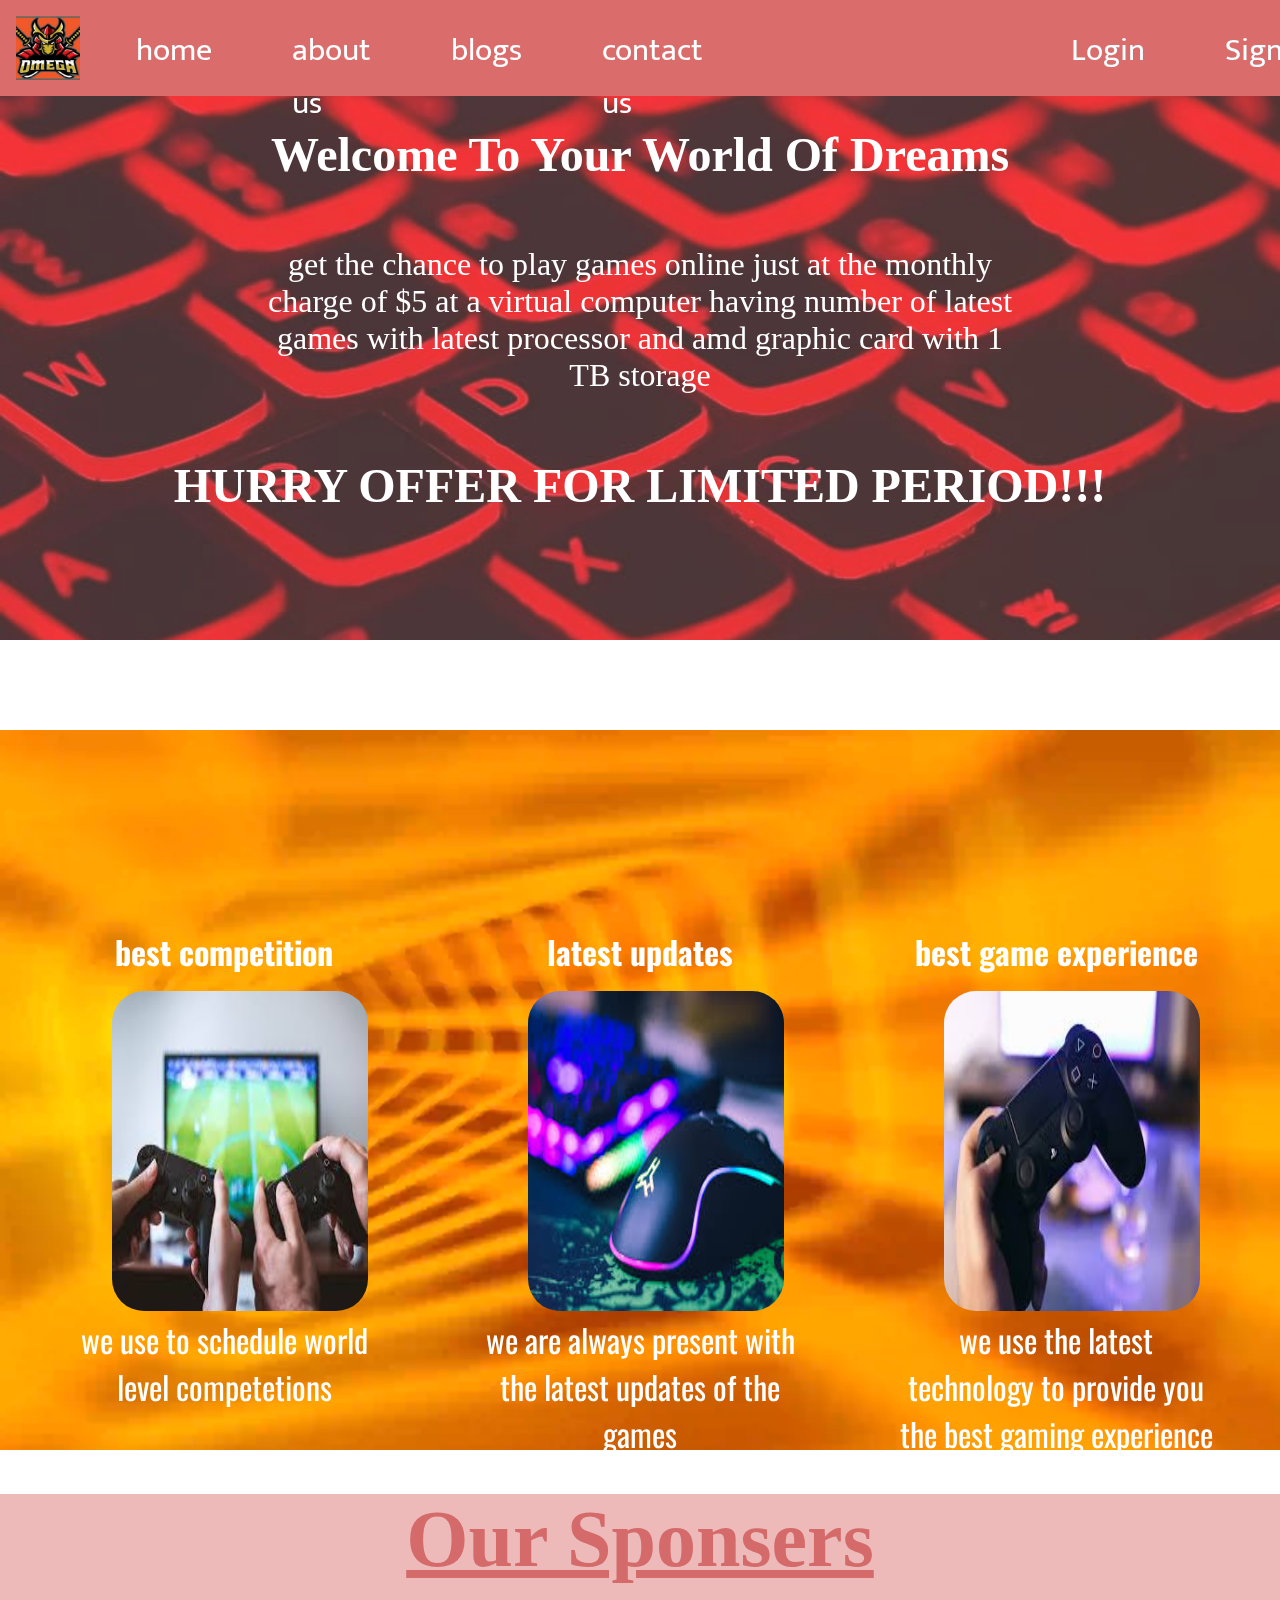
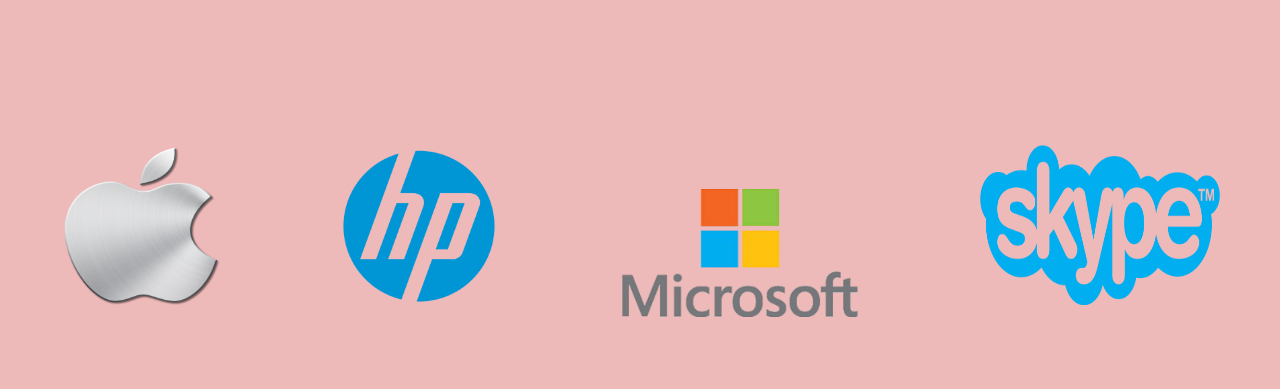
<file: index.html>
<!DOCTYPE html>
<html class>

<head>
    <link href="https://fonts.googleapis.com/css?family=Mukta&display=swap" rel="stylesheet">
    <link href="https://fonts.googleapis.com/css?family=Oxygen&display=swap" rel="stylesheet">
    <link href="https://fonts.googleapis.com/css?family=Oswald&display=swap" rel="stylesheet">
    <link href="https://fonts.googleapis.com/css?family=Baloo+Tamma+2&display=swap" rel="stylesheet">
    <meta charset="utf-8">
    <meta http-equiv="X-UA-Compatible" content="IE=edge">
    <title>Hydra Plays</title>
    <meta name="description" content="">
    <meta name="viewport" content="width=device-width, initial-scale=1">
    <link rel="stylesheet" href="./static/pc.css">
</head>

<body>
    <div class="navigationBar">
        <a href="./static/images/logo/unnamed.jpg"><img src="./static/images/logo/unnamed.jpg" alt="our logo"></a>
        <ul class="menu">
            <li><a class="options" href="#">home</a></li>
            <li><a class="options" href="#">about us</a></li>
            <li><a class="options" href="#">blogs</a></li>
            <li><a class="options" href="#">contact us</a></li>
            <a href="./views/login.html" class="login">Login</a>
            <a href="./views/singup.html" class="signup">Signup</a>
        </ul>
    </div>
    <div class="body">
        <div class="container">
            <h1 class="first">Welcome To Your World Of Dreams</h1>
            <p>
                get the chance to play games online just at the monthly charge of $5 at a virtual computer having number
                of latest games with latest processor and amd graphic card with 1 TB storage
            </p>
            <h1 class="last">HURRY OFFER FOR LIMITED PERIOD!!!</h1>
        </div>
    </div>

    <div class="offers">
        <video src="./static/videos/background/bga.mp4" autoplay="autoplay" loop></video>
        <div class="content">
            <h1>best competition </h1>
            <img src="./static/images/sublogos/contest.jfif" alt="competitions">
            <p>we use to schedule world level competetions</p>
        </div>
        <div class="content">
            <h1>latest updates</h1>
            <img src="./static/images/sublogos/gameplay.jfif" alt="updates">
            <p>we are always present with the latest updates of the games</p>
        </div>
        <div class="content">
            <h1>best game experience</h1>
            <img src="./static/images/sublogos/imformation.jfif" alt="best game experience">
            <p>we use the latest technology to provide you the best gaming experience</p>
        </div>
    </div>
    <div class="sponser">
        <h1>Our Sponsers</h1>
        <div class="sponicon">
            <div id="apple"> <a href="./static/images/partners/logo1.png"> <img src="./static/images/partners/logo1.png" alt="apple"> </a> </div>
            <div id="hp"> <a href="./static/images/partners/logo3.png"> <img src="./static/images/partners/logo3.png" alt="hp"> </a> </div>
            <div id="microsoft"> <a href="./static/images/partners/logo2.png"> <img src="./static/images/partners/logo2.png" alt="microsoft"> </a> </div>
            <div id="skype"> <a href="./static/images/partners/logo4.png"> <img src="./static/images/partners/logo4.png" alt="skype"> </a> </div>
            </div>
    </div>
</body>
</html>
</file>
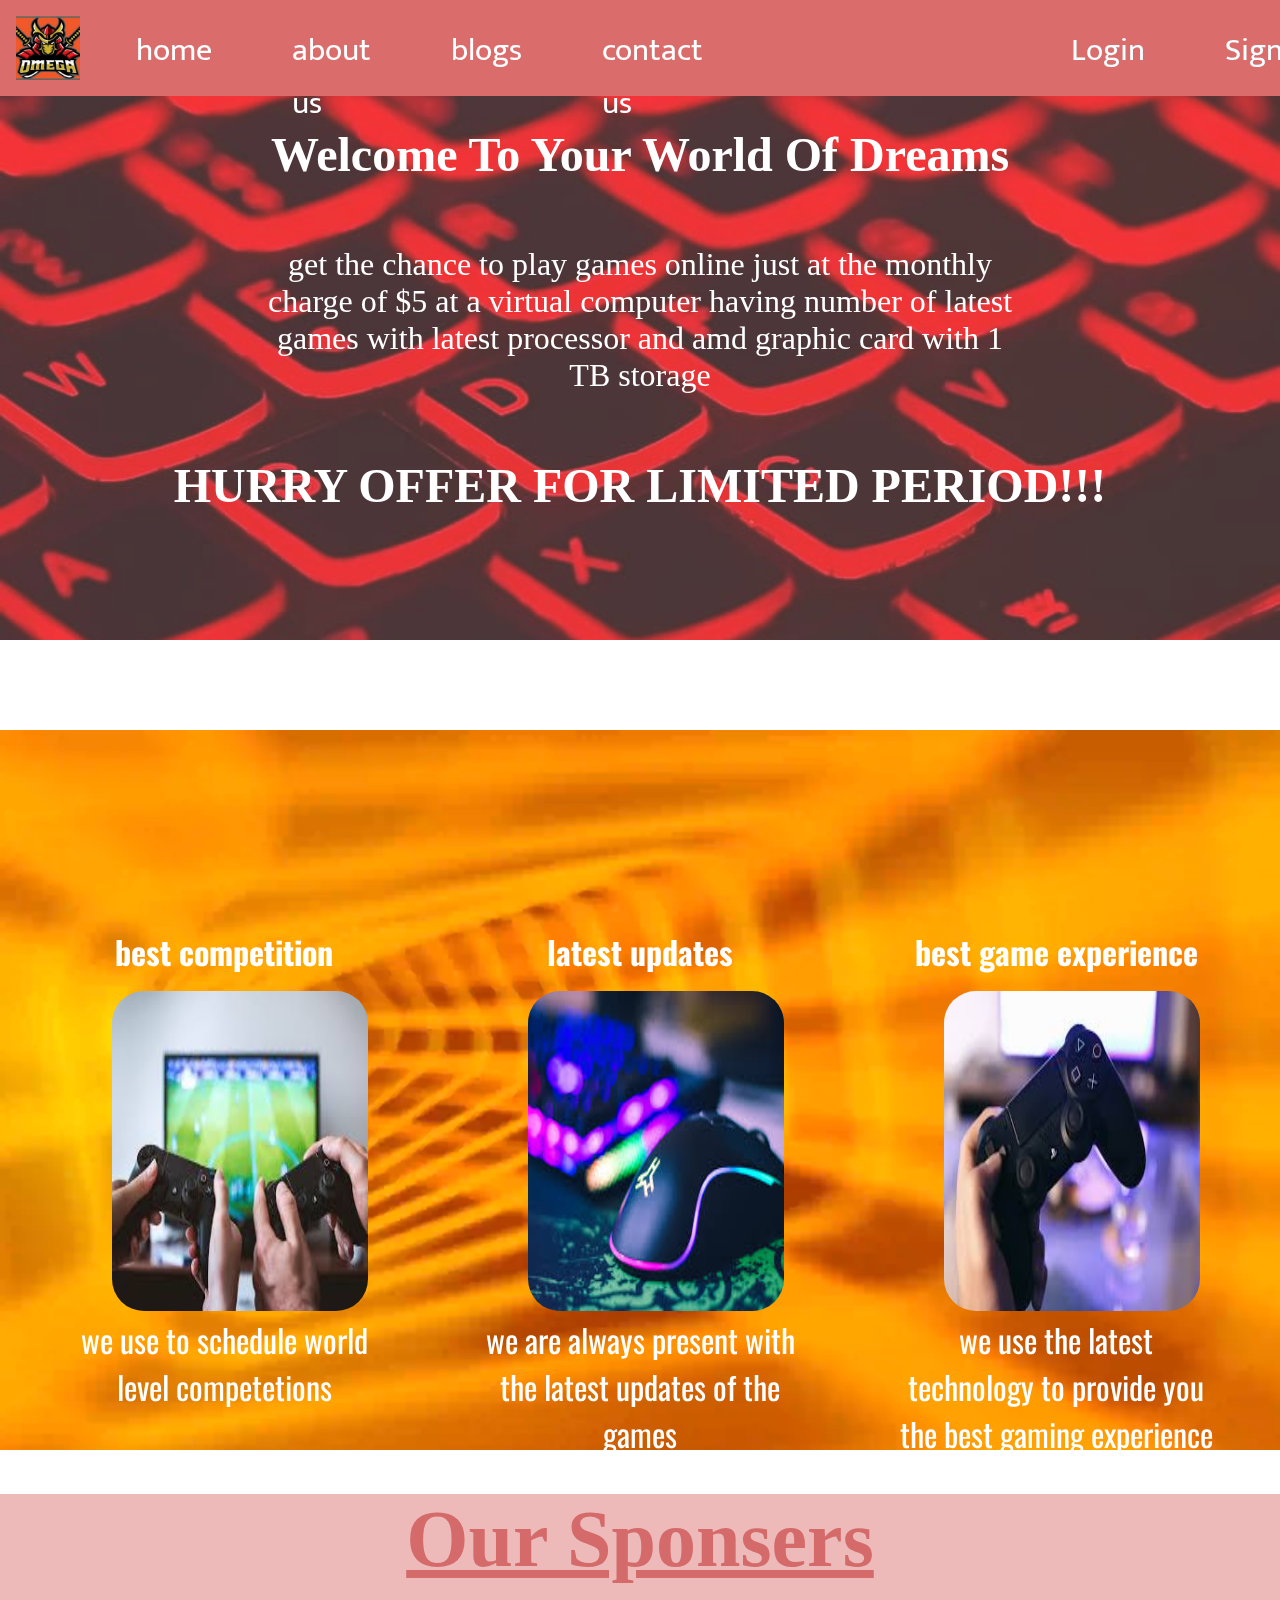
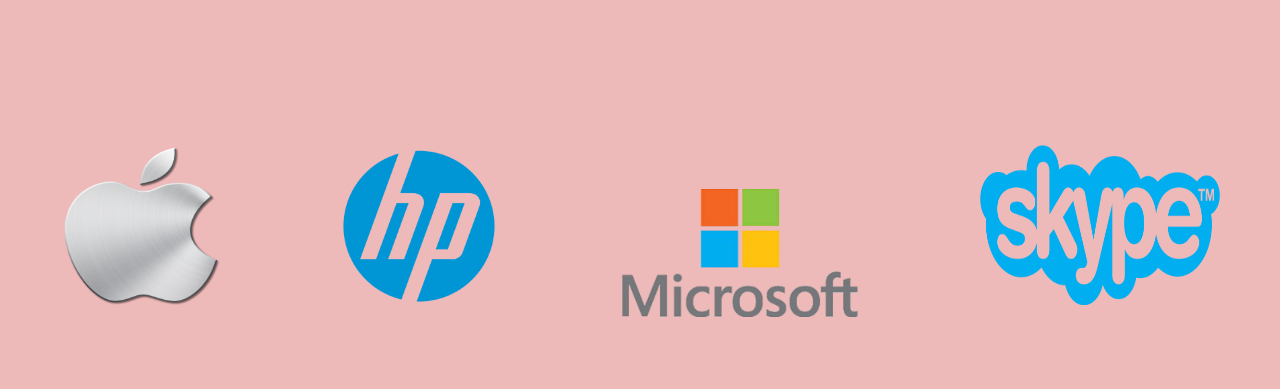
<file: views/index.html>
<!DOCTYPE html>
<html class="no-js">

<head>
    <link href="https://fonts.googleapis.com/css?family=Mukta&display=swap" rel="stylesheet">
    <link href="https://fonts.googleapis.com/css?family=Oxygen&display=swap" rel="stylesheet">
    <link href="https://fonts.googleapis.com/css?family=Oswald&display=swap" rel="stylesheet">
    <link href="https://fonts.googleapis.com/css?family=Baloo+Tamma+2&display=swap" rel="stylesheet">
    <meta charset="utf-8">
    <meta http-equiv="X-UA-Compatible" content="IE=edge">
    <title>Hydra Plays</title>
    <meta name="description" content="">
    <meta name="viewport" content="width=device-width, initial-scale=1">
    <link rel="stylesheet" href="../static/pc.css">
</head>

<body>
    <div class="navigationBar">
        <a href="../static/images/logo/unnamed.jpg"><img src="../static/images/logo/unnamed.jpg" alt="our logo"></a>
        <ul class="menu">
            <li><a class="options" href="#">home</a></li>
            <li><a class="options" href="#">about us</a></li>
            <li><a class="options" href="#">blogs</a></li>
            <li><a class="options" href="#">contact us</a></li>
            <a href="./login.html" class="login">Login</a>
            <a href="./singup.html" class="signup">Signup</a>
        </ul>
    </div>
    <div class="body">
        <div class="container">
            <h1 class="first">Welcome To Your World Of Dreams</h1>
            <p>
                get the chance to play games online just at the monthly charge of $5 at a virtual computer having number
                of latest games with latest processor and amd graphic card with 1 TB storage
            </p>
            <h1 class="last">HURRY OFFER FOR LIMITED PERIOD!!!</h1>
        </div>
    </div>

    <div class="offers">
        <video src="../static/videos/background/bga.mp4" autoplay="autoplay" loop></video>
        <div class="content">
            <h1>best competition </h1>
            <img src="../static/images/sublogos/contest.jfif" alt="competitions">
            <p>we use to schedule world level competetions</p>
        </div>
        <div class="content">
            <h1>latest updates</h1>
            <img src="../static/images/sublogos/gameplay.jfif" alt="updates">
            <p>we are always present with the latest updates of the games</p>
        </div>
        <div class="content">
            <h1>best game experience</h1>
            <img src="../static/images/sublogos/imformation.jfif" alt="best game experience">
            <p>we use the latest technology to provide you the best gaming experience</p>
        </div>
    </div>
    <div class="sponser">
        <h1>Our Sponsers</h1>
        <div class="sponicon">
            <div id="apple"> <a href="../static/images/partners/logo1.png"> <img src="../static/images/partners/logo1.png" alt="apple"> </a> </div>
            <div id="hp"> <a href="../static/images/partners/logo3.png"> <img src="../static/images/partners/logo3.png" alt="hp"> </a> </div>
            <div id="microsoft"> <a href="../static/images/partners/logo2.png"> <img src="../static/images/partners/logo2.png" alt="microsoft"> </a> </div>
            <div id="skype"> <a href="../static/images/partners/logo4.png"> <img src="../static/images/partners/logo4.png" alt="skype"> </a> </div>
            </div>
    </div>
</body>
</html>
</file>
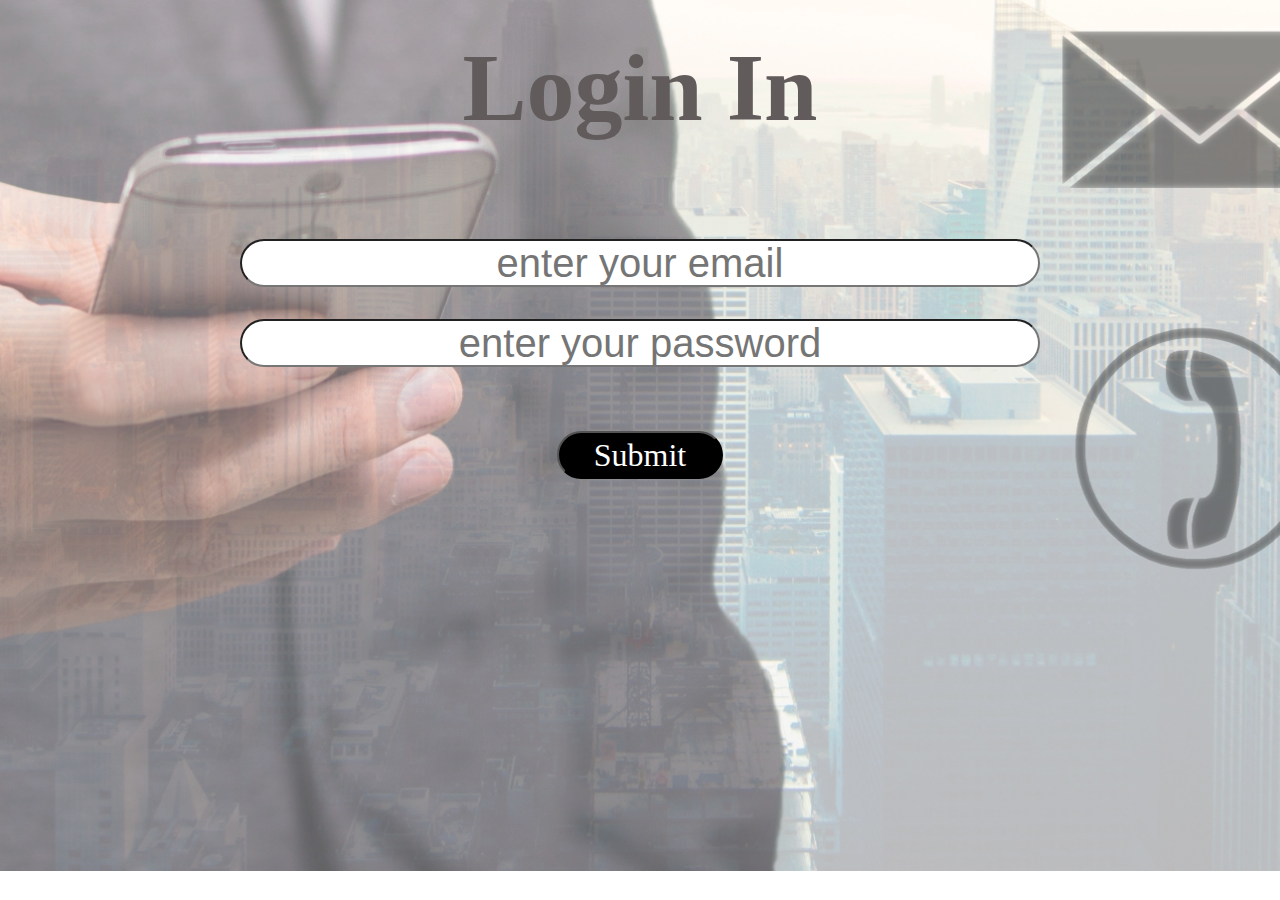
<file: views/login.html>
<!DOCTYPE html>
<html lang="en">
<head>
    <meta charset="UTF-8">
    <meta name="viewport" content="width=device-width, initial-scale=1.0">
    <title>Login</title>
    <link rel="stylesheet" href="../static/pc.css">
</head>
<body>
    <div class="contact">
        <h1>Login In</h1>
        <div class="container">
            <input type="email" name="" id="" placeholder="enter your email">
            <input type="password" name="" id="" placeholder="enter your password">
            <input type="submit" value="Submit">
        </div>
    </div>
</body>
</html>
</file>
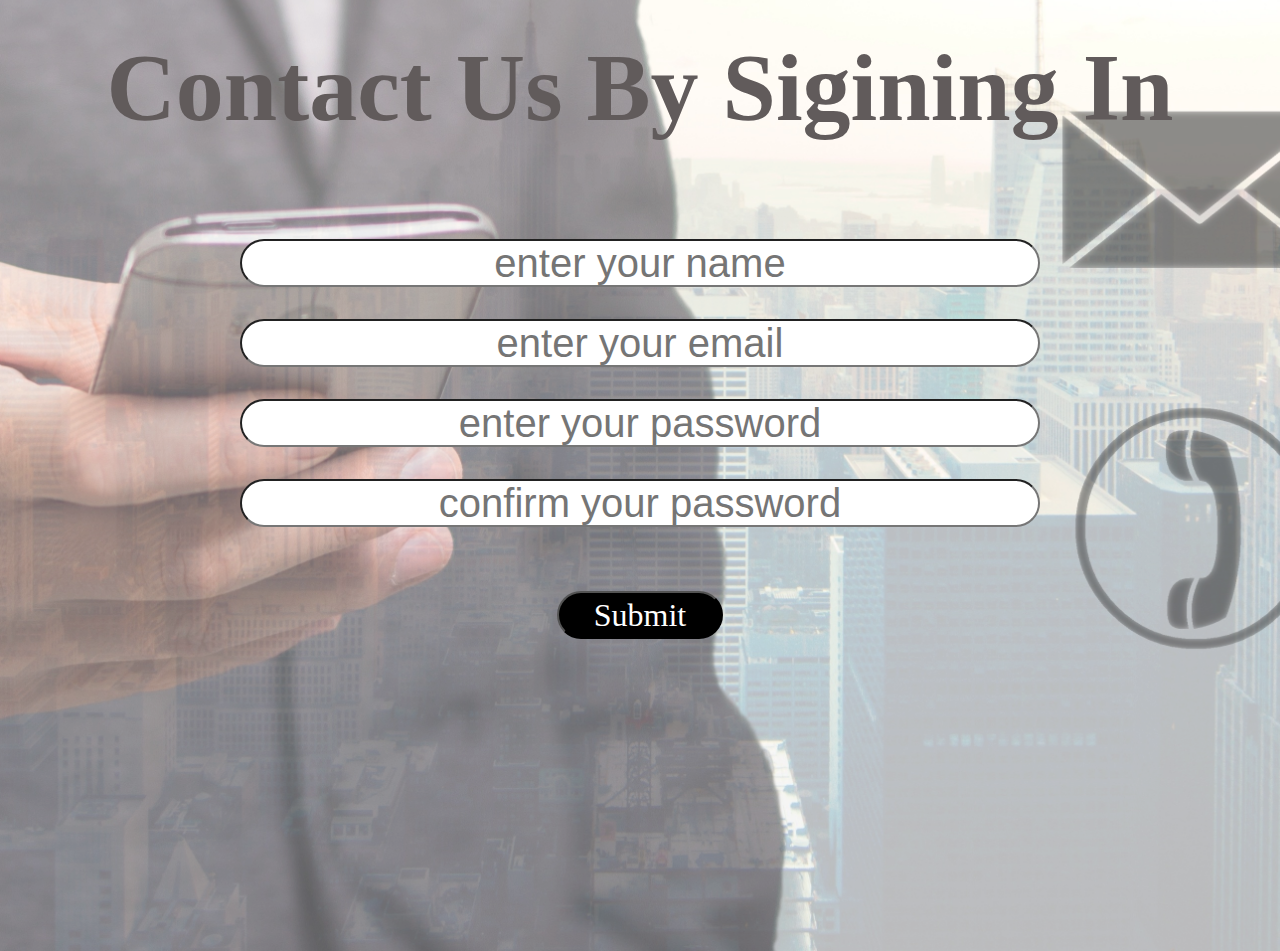
<file: views/singup.html>
<!DOCTYPE html>
<html lang="en">
<head>
    <meta charset="UTF-8">
    <meta name="viewport" content="width=device-width, initial-scale=1.0">
    <title>contact</title>
    <link rel="stylesheet" href="../static/pc.css">
</head>
<body>
    <div class="contact">
        <h1>Contact Us By Sigining In</h1>
        <div class="container">
            <input type="text", placeholder="enter your name">
            <input type="email" name="" id="" placeholder="enter your email">
            <input type="password" name="" id="" placeholder="enter your password">
            <input type="password" placeholder="confirm your password">
            <input type="submit" value="Submit">
        </div>
    </div>
</body>
</html>
</file>
<file: static/pc.css>
/* resetting */

*{
    box-sizing: border-box;
    margin: 0rem;
    padding: 0rem;
}

/* navigation menu */

.navigationBar{
    position: fixed;
    background-color: rgb(219, 108, 108);
    height: 6rem;
    width: 100%;
    display: flex;
    font-family: 'Mukta', sans-serif;
    z-index: 2;
}

.navigationBar a img{
    height: 4rem;
    width: 4rem;
    margin: 1rem;
}

.navigationBar a img:hover{
    height: 5rem;
    width: 5rem;
    margin-top: .5rem;
}

.navigationBar .menu{
    display: flex;
    list-style: none;
}

.navigationBar .options{
    font-size: 2rem;
    display: flex;
}

.navigationBar .menu a{
    text-decoration: none;
    color: white;
    padding: 0.5rem;
    margin: 1rem 2rem;
    border-radius: .5rem;
}

.navigationBar ul li a:hover{
    color: rgb(175, 105, 105);
    background-color: aliceblue;
    font-size: 2.2rem;
}

.navigationBar .menu .login{
    color: azure;
    font-size: 2rem;
    margin-left: 20rem;
}

.navigationBar .menu .login:hover{
    color: black;
    text-decoration: underline;
}

.navigationBar .menu .signup{
    color: azure;
    font-size: 2rem;
    margin-left: 2rem;
}

.navigationBar .menu .signup:hover{
    color: black;
    text-decoration: underline;
}


/* main body */

.body::before{
    content: "";
    background: url('./images/sublogos/reg.jfif') no-repeat center center/cover;
    position: absolute;
    width: 100%;
    height: 40rem;
    z-index: -1;
    opacity: .8;
}

.body{
    width: 100%;
    height: 40rem;
    font-family: 'Bangers', cursive;
    display: flex;
    align-items: center;
    color: white;
}

.body:hover{
   opacity: .7;
   color: white
}

.body p{
    font-size: 2rem;
    width: 60%;
    text-align: center;
    margin: 4rem 20%; 
}

.body h1{
    font-size: 3rem;
    text-align: center;
}

/* services */

.offers video{
    position: absolute;
    top: 40rem;
    width: 100%;
    min-height: 100%;
    z-index: -1;
}

.offers{
    margin-top: 10rem;
    font-family: 'Oswald', sans-serif;
    height: 50rem;
    width: 100%;
    display: flex;
    flex-direction: row;
    align-items: center;
    justify-content: center;
    z-index: -2;
}

.offers .content{
   height: 35rem;
   width: 25%;
   margin: 3rem;
   border-radius: 2rem;
}

.offers .content h1{
    color: white;
    text-align: center;
    margin-top: .5rem;
}

.content img{
    width: 80%;
    height: 20rem;
    margin-left: 3rem;
    margin-top: 1rem;
    border-radius: 2rem;
}

.content img:hover{
    height: 21rem;
    width: 100%;
    cursor: pointer;
}

.offers .content p{
    color: white;
    font-size: 2rem;
    text-align: center;
}

/* sponser */

.sponser{
    margin-top: -6.6rem;
    background-color: rgb(238, 185, 185);
    display: flex;
    flex-direction: column;
}

.sponser h1{
    font-family: 'Bangers', cursive;
    font-size: 5rem;
    text-align: center;
    color: rgb(212, 106, 106);
    text-decoration: underline;
}

.sponicon{
    margin-top: 10rem;
    display: flex;
    justify-content: space-around;
}

.sponser #apple img{
    height: 10rem;
    position: relative;
    width: 10rem;
}

.sponser #microsoft img{
    height: 15rem;
    width: 15rem;
}

.sponser #skype  img{
    height: 10rem;
    width: 15rem;
}

.sponser #hp img{
    height: 10rem;
    width: 10rem;
}

/* contact from contact.html*/

.contact::before{
    content: "";
    background: url('../static/images/contact/contact.jpg')no-repeat center center/cover;
    height: 135%;
    width: 100%;
    position: absolute;
    z-index: -1;
    opacity: 0.8;
}

.contact{
    font-family: 'Baloo Tamma 2', cursive;
    display: flex;
    flex-direction: column;
    justify-content: center;
    align-items: center;
}

.contact h1{
    margin-top: 2rem;
    font-size: 6rem;
    color: rgb(97, 91, 91);
}

.contact .container{
    display: flex;
    flex-direction: column;
    margin-top: 5rem;
}

.contact input{
    height: 3rem;
    width: 50rem;
    text-align: center;
    font-size: 2.5rem;
    margin: 1rem;
    border-radius: 3rem;
}

.contact input[type="submit"]{
    background-color: black;
    color: white;
    font-family: 'Baloo Tamma 2', cursive;
    width: 20%;
    text-align: center;
    font-size: 2rem;
    margin: 3rem auto;
    border-radius: 3rem;
}

.contact input[type="submit"]:hover{
    color: black;
    background-color: rgb(82, 78, 78);
}
</file>
